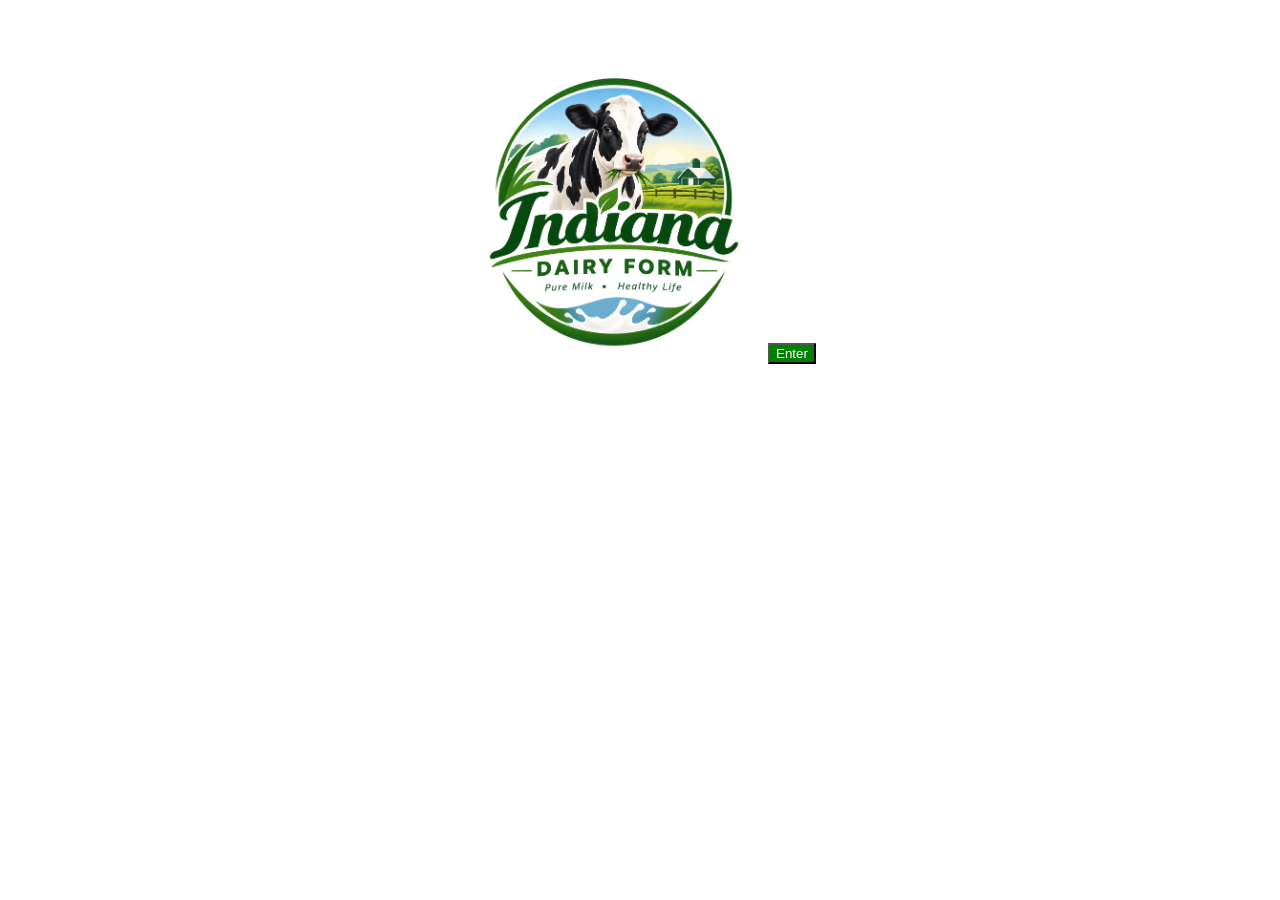
<file: index.html>
<!DOCTYPE html>
<html lang="en">
<head>
    <meta charset="UTF-8">
    <meta name="viewport" content="width=device-width, initial-scale=1.0">
    <title>Document</title>
</head>
<body style="text-align: center; padding: 50px;">

    <img src="images/5b6f1ea9-8e3e-42ff-80cd-7389110e5c48.png" style="height: 300px; width: 300px; background-repeat: no-repeat; background-position: center;">
<button onclick="enterFarm()" style="background-color: green; color: white;">
    Enter
</button>
    
<script src="indiana.js"></script>
</body>
</html>
</file>
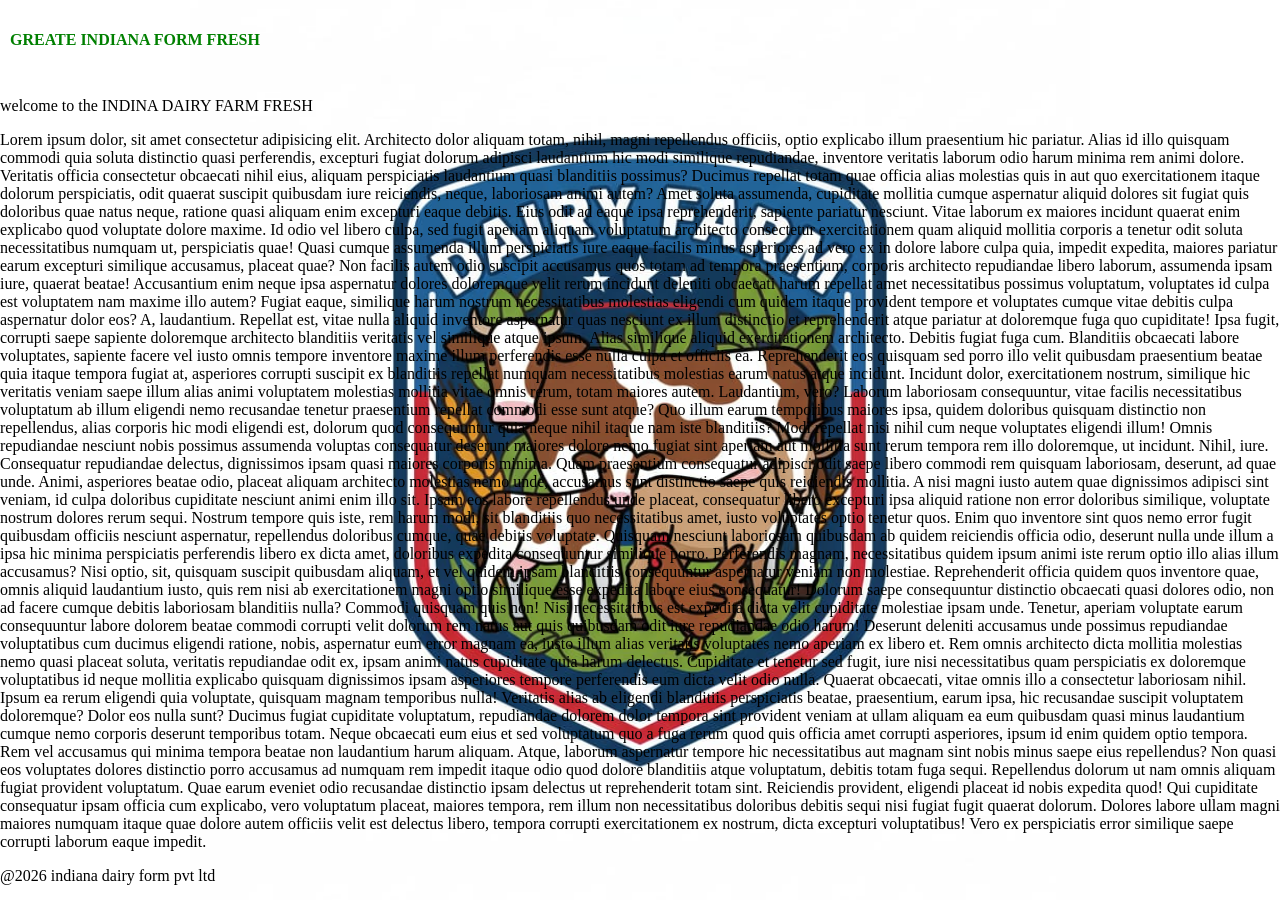
<file: indiana.html>
<!DOCTYPE html>
<html lang="en">
<head>
    <meta charset="UTF-8">
    <meta name="viewport" content="width=device-width, initial-scale=1.0">
    <link rel="icon" type="image/png" href="/images/5b6f1ea9-8e3e-42ff-80cd-7389110e5c48.png">
    <link rel="stylesheet" href="/indiana.css">
    <title>INDIANA DAIRY FARM</title>
</head>
<body>
    <header id="header">
        <h4 style="color: green; background-color: transparent;"> GREATE INDIANA FORM FRESH</h4>
    </header>
    <p> welcome to the INDINA DAIRY FARM FRESH
    </p>
    <p>Lorem ipsum dolor, sit amet consectetur adipisicing elit. Architecto dolor aliquam totam, nihil, magni repellendus officiis, optio explicabo illum praesentium hic pariatur. Alias id illo quisquam commodi quia soluta distinctio quasi perferendis, excepturi fugiat dolorum adipisci laudantium hic modi similique repudiandae, inventore veritatis laborum odio harum minima rem animi dolore. Veritatis officia consectetur obcaecati nihil eius, aliquam perspiciatis laudantium quasi blanditiis possimus? Ducimus repellat totam quae officia alias molestias quis in aut quo exercitationem itaque dolorum perspiciatis, odit quaerat suscipit quibusdam iure reiciendis, neque, laboriosam animi autem? Amet soluta assumenda, cupiditate mollitia cumque aspernatur aliquid dolores sit fugiat quis doloribus quae natus neque, ratione quasi aliquam enim excepturi eaque debitis. Eius odit ad eaque ipsa reprehenderit, sapiente pariatur nesciunt. Vitae laborum ex maiores incidunt quaerat enim explicabo quod voluptate dolore maxime. Id odio vel libero culpa, sed fugit aperiam aliquam voluptatum architecto consectetur exercitationem quam aliquid mollitia corporis a tenetur odit soluta necessitatibus numquam ut, perspiciatis quae! Quasi cumque assumenda illum perspiciatis iure eaque facilis minus asperiores ad vero ex in dolore labore culpa quia, impedit expedita, maiores pariatur earum excepturi similique accusamus, placeat quae? Non facilis autem odio suscipit accusamus quos totam ad tempora praesentium, corporis architecto repudiandae libero laborum, assumenda ipsam iure, quaerat beatae! Accusantium enim neque ipsa aspernatur dolores doloremque velit rerum incidunt deleniti obcaecati harum repellat amet necessitatibus possimus voluptatum, voluptates id culpa est voluptatem nam maxime illo autem? Fugiat eaque, similique harum nostrum necessitatibus molestias eligendi cum quidem itaque provident tempore et voluptates cumque vitae debitis culpa aspernatur dolor eos? A, laudantium. Repellat est, vitae nulla aliquid inventore aspernatur quas nesciunt ex illum distinctio et reprehenderit atque pariatur at doloremque fuga quo cupiditate! Ipsa fugit, corrupti saepe sapiente doloremque architecto blanditiis veritatis vel similique atque ipsum. Alias similique aliquid exercitationem architecto. Debitis fugiat fuga cum. Blanditiis obcaecati labore voluptates, sapiente facere vel iusto omnis tempore inventore maxime illum perferendis esse nulla culpa et officiis ea. Reprehenderit eos quisquam sed porro illo velit quibusdam praesentium beatae quia itaque tempora fugiat at, asperiores corrupti suscipit ex blanditiis repellat numquam necessitatibus molestias earum natus atque incidunt. Incidunt dolor, exercitationem nostrum, similique hic veritatis veniam saepe illum alias animi voluptatem molestias mollitia vitae omnis rerum, totam maiores autem. Laudantium, vero? Laborum laboriosam consequuntur, vitae facilis necessitatibus voluptatum ab illum eligendi nemo recusandae tenetur praesentium repellat commodi esse sunt atque? Quo illum earum temporibus maiores ipsa, quidem doloribus quisquam distinctio non repellendus, alias corporis hic modi eligendi est, dolorum quod consequuntur quia neque nihil itaque nam iste blanditiis? Modi repellat nisi nihil cum neque voluptates eligendi illum! Omnis repudiandae nesciunt nobis possimus assumenda voluptas consequatur deserunt maiores dolore nemo fugiat sint aperiam aut mollitia sunt rerum tempora rem illo doloremque, ut incidunt. Nihil, iure. Consequatur repudiandae delectus, dignissimos ipsam quasi maiores corporis minima. Quam praesentium consequatur adipisci odit saepe libero commodi rem quisquam laboriosam, deserunt, ad quae unde. Animi, asperiores beatae odio, placeat aliquam architecto molestias nemo unde, accusamus sunt distinctio saepe quis reiciendis mollitia. A nisi magni iusto autem quae dignissimos adipisci sint veniam, id culpa doloribus cupiditate nesciunt animi enim illo sit. Ipsam eos labore repellendus unde placeat, consequatur libero excepturi ipsa aliquid ratione non error doloribus similique, voluptate nostrum dolores rerum sequi. Nostrum tempore quis iste, rem harum modi, sit blanditiis quo necessitatibus amet, iusto voluptates optio tenetur quos. Enim quo inventore sint quos nemo error fugit quibusdam officiis nesciunt aspernatur, repellendus doloribus cumque, quae debitis voluptate. Quisquam nesciunt laboriosam quibusdam ab quidem reiciendis officia odio, deserunt nulla unde illum a ipsa hic minima perspiciatis perferendis libero ex dicta amet, doloribus expedita consequuntur similique porro. Perferendis magnam, necessitatibus quidem ipsum animi iste rerum optio illo alias illum accusamus? Nisi optio, sit, quisquam suscipit quibusdam aliquam, et vel quidem ipsam blanditiis consequuntur aspernatur veniam non molestiae. Reprehenderit officia quidem quos inventore quae, omnis aliquid laudantium iusto, quis rem nisi ab exercitationem magni optio similique esse expedita labore eius consequatur! Dolorum saepe consequuntur distinctio obcaecati quasi dolores odio, non ad facere cumque debitis laboriosam blanditiis nulla? Commodi quisquam quis non! Nisi necessitatibus est expedita dicta velit cupiditate molestiae ipsam unde. Tenetur, aperiam voluptate earum consequuntur labore dolorem beatae commodi corrupti velit dolorum rem natus aut quis quibusdam odit iure repudiandae odio harum! Deserunt deleniti accusamus unde possimus repudiandae voluptatibus cum ducimus eligendi ratione, nobis, aspernatur eum error magnam ea, iusto illum alias veritatis voluptates nemo aperiam ex libero et. Rem omnis architecto dicta mollitia molestias nemo quasi placeat soluta, veritatis repudiandae odit ex, ipsam animi natus cupiditate quia harum delectus. Cupiditate et tenetur sed fugit, iure nisi necessitatibus quam perspiciatis ex doloremque voluptatibus id neque mollitia explicabo quisquam dignissimos ipsam asperiores tempore perferendis eum dicta velit odio nulla. Quaerat obcaecati, vitae omnis illo a consectetur laboriosam nihil. Ipsum ea rerum eligendi quia voluptate, quisquam magnam temporibus nulla! Veritatis alias ab eligendi blanditiis perspiciatis beatae, praesentium, earum ipsa, hic recusandae suscipit voluptatem doloremque? Dolor eos nulla sunt? Ducimus fugiat cupiditate voluptatum, repudiandae dolorem dolor tempora sint provident veniam at ullam aliquam ea eum quibusdam quasi minus laudantium cumque nemo corporis deserunt temporibus totam. Neque obcaecati eum eius et sed voluptatum quo a fuga rerum quod quis officia amet corrupti asperiores, ipsum id enim quidem optio tempora. Rem vel accusamus qui minima tempora beatae non laudantium harum aliquam. Atque, laborum aspernatur tempore hic necessitatibus aut magnam sint nobis minus saepe eius repellendus? Non quasi eos voluptates dolores distinctio porro accusamus ad numquam rem impedit itaque odio quod dolore blanditiis atque voluptatum, debitis totam fuga sequi. Repellendus dolorum ut nam omnis aliquam fugiat provident voluptatum. Quae earum eveniet odio recusandae distinctio ipsam delectus ut reprehenderit totam sint. Reiciendis provident, eligendi placeat id nobis expedita quod! Qui cupiditate consequatur ipsam officia cum explicabo, vero voluptatum placeat, maiores tempora, rem illum non necessitatibus doloribus debitis sequi nisi fugiat fugit quaerat dolorum. Dolores labore ullam magni maiores numquam itaque quae dolore autem officiis velit est delectus libero, tempora corrupti exercitationem ex nostrum, dicta excepturi voluptatibus! Vero ex perspiciatis error similique saepe corrupti laborum eaque impedit.</p>
    <footer> @2026 indiana dairy form pvt ltd</footer>
</body>
</html>
</file>
<file: indiana.css>
body {
    background-image: url("/images/WhatsApp%20Image%202026-10-25%20at%2010.47.04%20AM.jpeg");
    background-size: 100vh;
    background-position: center;
    background-repeat: no-repeat;
    background-attachment: fixed;
    min-height: 100vh;
    margin: 0;
}

@media (max-width: 768px) {
    body {
        background-attachment: scroll;
        background-position: center;
        background-size: 100vh;
    }
}


header{
  padding: 10px;
  background-color: transparent;
}
</file>
